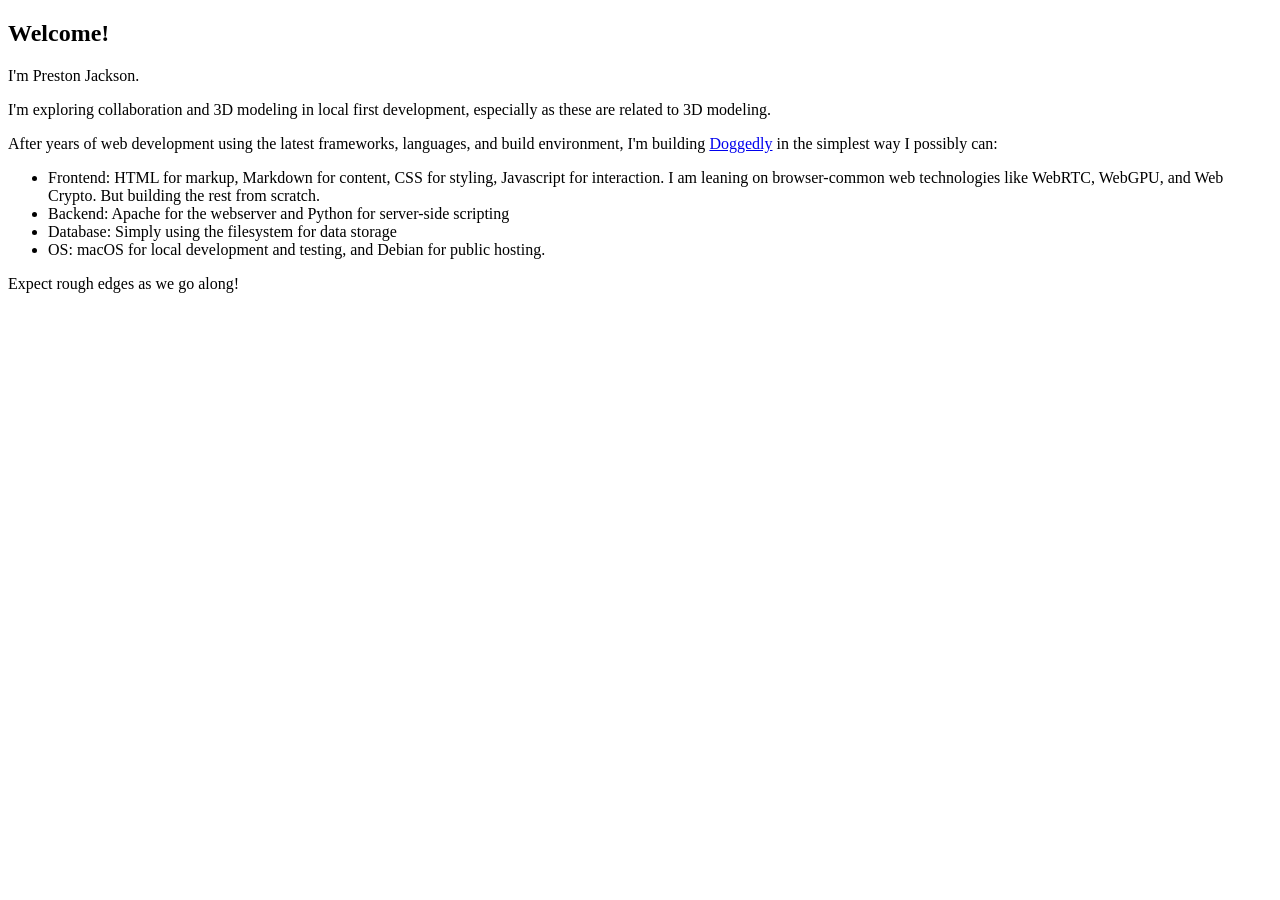
<file: doc/index.html>
<!DOCTYPE html>
<html lang="en">
<head>
  <title>Preston Jackson</title>
<!--#include virtual="/template/head.html" -->
</head>
<body>
<!--#include virtual="/template/header.html" -->
  <main>
    <article id="main-content" class="middle-column">
      <h2>Welcome!</h2>
      <p>I'm Preston Jackson. 
      <p>I'm exploring collaboration and 3D modeling in local first
        development, especially as these are related to 3D modeling.</p>
      <p>After years of web development using the latest frameworks, languages,
        and build environment, I'm building <a href="/">Doggedly</a> in the
        simplest way I possibly can:
        <ul>
          <li>Frontend: HTML for markup, Markdown for content, CSS for styling, 
            Javascript for interaction. I am leaning on browser-common web
            technologies like WebRTC, WebGPU, and Web Crypto. But building the
            rest from scratch.
          </li>
          <li>Backend: Apache for the webserver and Python for server-side scripting</li>
          <li>Database: Simply using the filesystem for data storage</li>
          <li>OS: macOS for local development and testing, and Debian for
            public hosting.</li>
        </ul>
      </p>
      <p>Expect rough edges as we go along!</p>
    </article>
  </main>
<!--#include virtual="/template/footer.html" -->
</body>
</html>
</file>
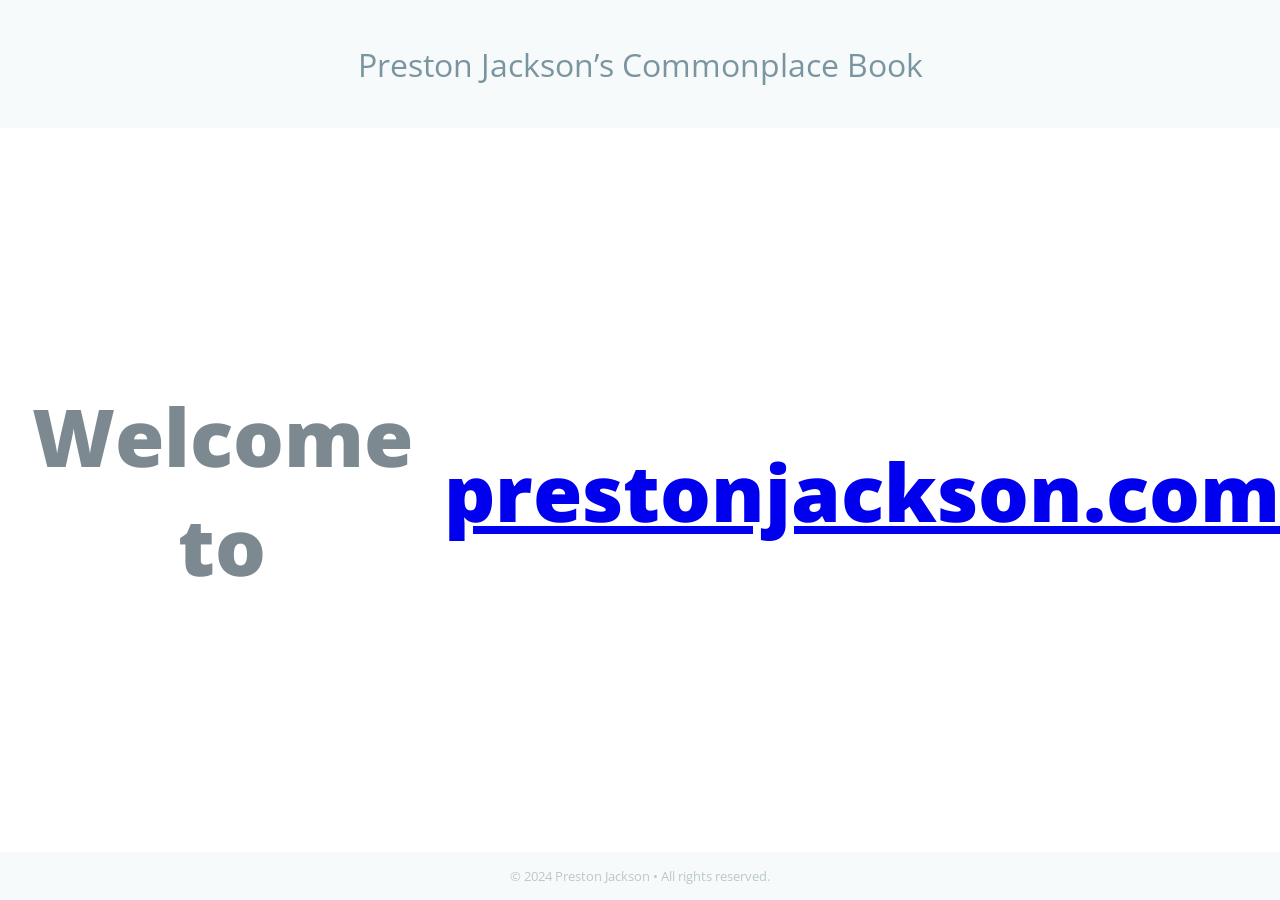
<file: www/index.html>
<!DOCTYPE html>
<html>
<head>
<title>Preston Jackson</title>
  <link rel="stylesheet" type="text/css" href="site.css">
  <link rel="preconnect" href="https://fonts.googleapis.com">
  <link rel="preconnect" href="https://fonts.gstatic.com" crossorigin>
  <link href="https://fonts.googleapis.com/css2?family=Open+Sans&display=swap" rel="stylesheet">
</head>
<body>
  <div id="content">
    <header>
      <p>Preston Jackson’s Commonplace Book</p>
    </header>
    <div id="main">
      Welcome to <a href="https://prestonjackson.com">prestonjackson.com</a>
    </div>
    <footer>
      <p>© 2024 Preston Jackson • All rights reserved.</p>
    </footer>
  </div>
</body>
</html>
</file>
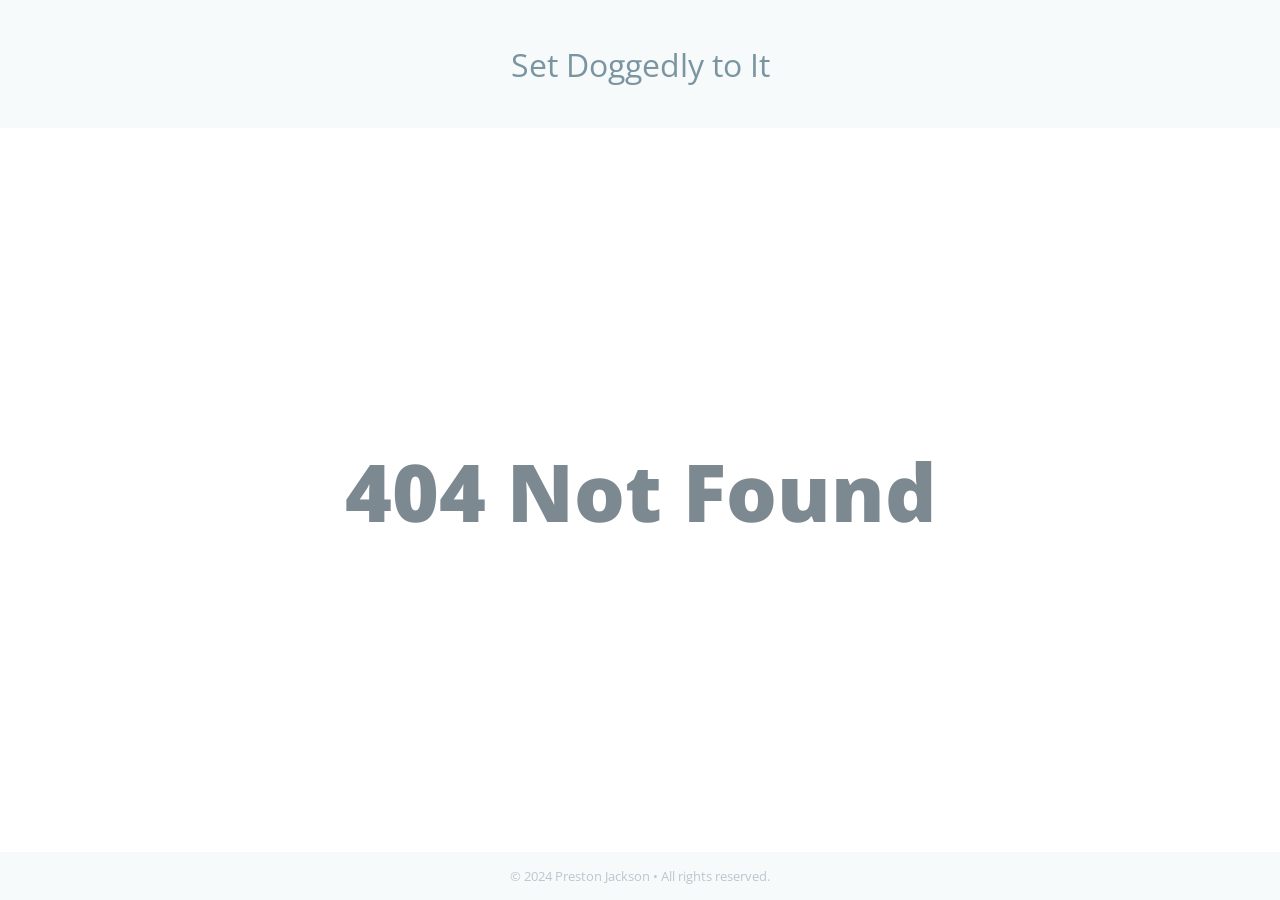
<file: www/404-page.html>
<!DOCTYPE html>
<html>
<head>
  <title>404 Not Found</title>
  <link rel="stylesheet" type="text/css" href="site.css">
  <link rel="preconnect" href="https://fonts.googleapis.com">
  <link rel="preconnect" href="https://fonts.gstatic.com" crossorigin>
  <link href="https://fonts.googleapis.com/css2?family=Open+Sans&display=swap" rel="stylesheet">
</head>
<body>
  <div id="content">
    <header>
      <p>Set Doggedly to It</p>
    </header>
    <div id="main">
      <p >404 Not Found</p>
    </div>
    <footer>
      <p>© 2024 Preston Jackson • All rights reserved.</p>
    </footer> 
  </div>
</body>
</html>
</file>
<file: www/site.css>
html, body {
  height: 100%;
  border-width: 0;
  margin: 0;
}

#content {
  display: flex;
  flex-direction: column;
  justify-content: space-between;
  height: 100%;

  font-size: 10pt;
  font-family: "Open Sans", sans-serif;
  font-optical-sizing: auto;
  font-weight: 400; /* from 300 to 800 */
  font-style: normal;
  font-variation-settings: "wdth" 100; /* from 75 to 100 */
}

header {
  align-content: center;
  height: 8rem;
  font-size: 2rem;
  text-align: center;
  justify-content: center;
  align-items: center;
  color: #7a95a0;
  background: #F7FAFB;
}

#main {
  display: flex;
  flex-grow: 1;
  align-items: center;
  justify-content: center;
  text-align: center;
  font-size: 5rem;
  font-weight: 800;
  color: #7d8991;
}

footer {
  align-content: center;
  height: 3rem;
  font-size: 0.8rem;
  text-align: center;
  color: #bbc7cc;
  background: #F7FAFB;
}
</file>
